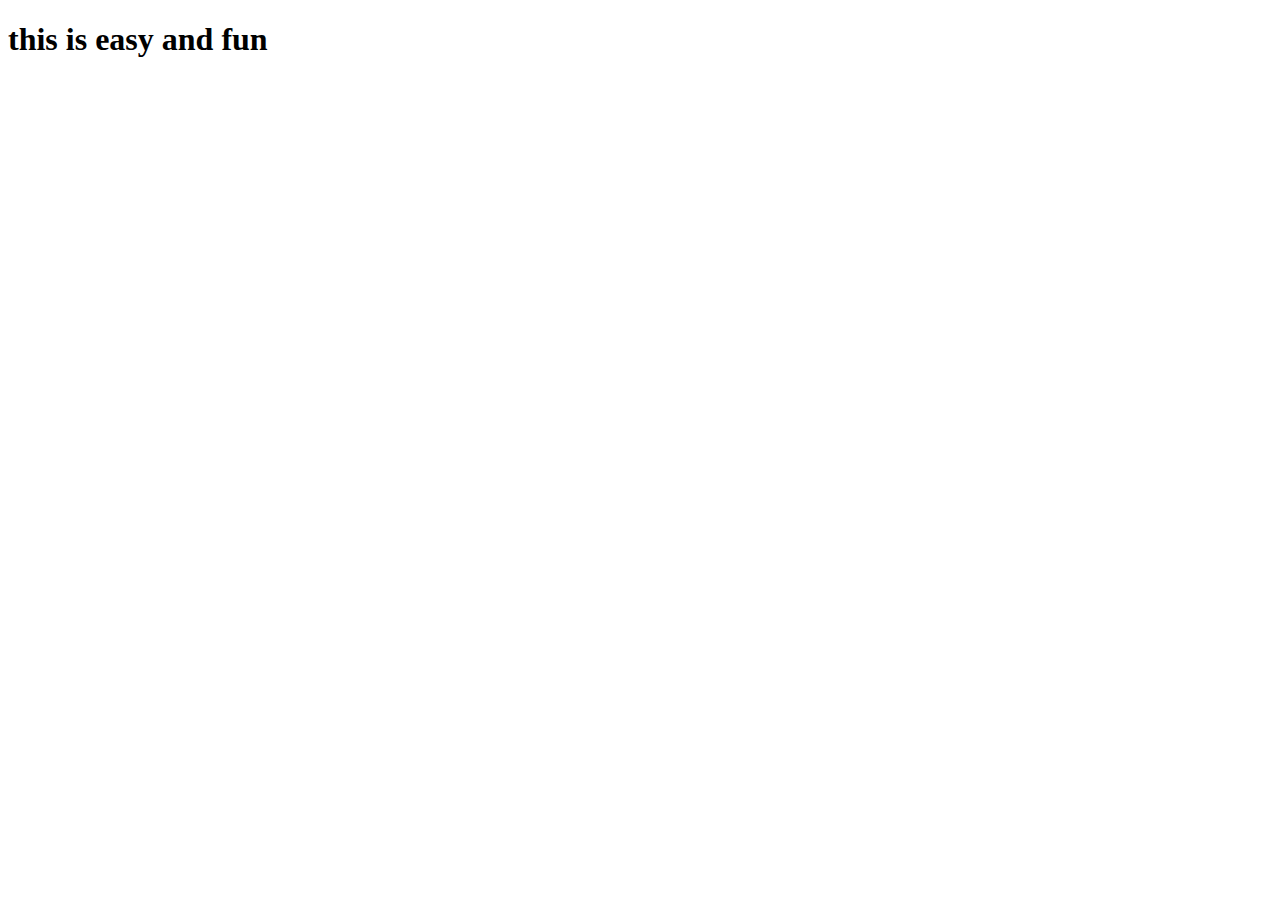
<file: ice_Website/index.html>
<!doctype html>
  <html lang="en">
       <head>
           <meta charset="utf-8">
           <title>Jane Jones' Website</title>
       </head>
       <body>
           <h1>
               this is easy and fun
          </h1>
      </body>
  </html>
</file>
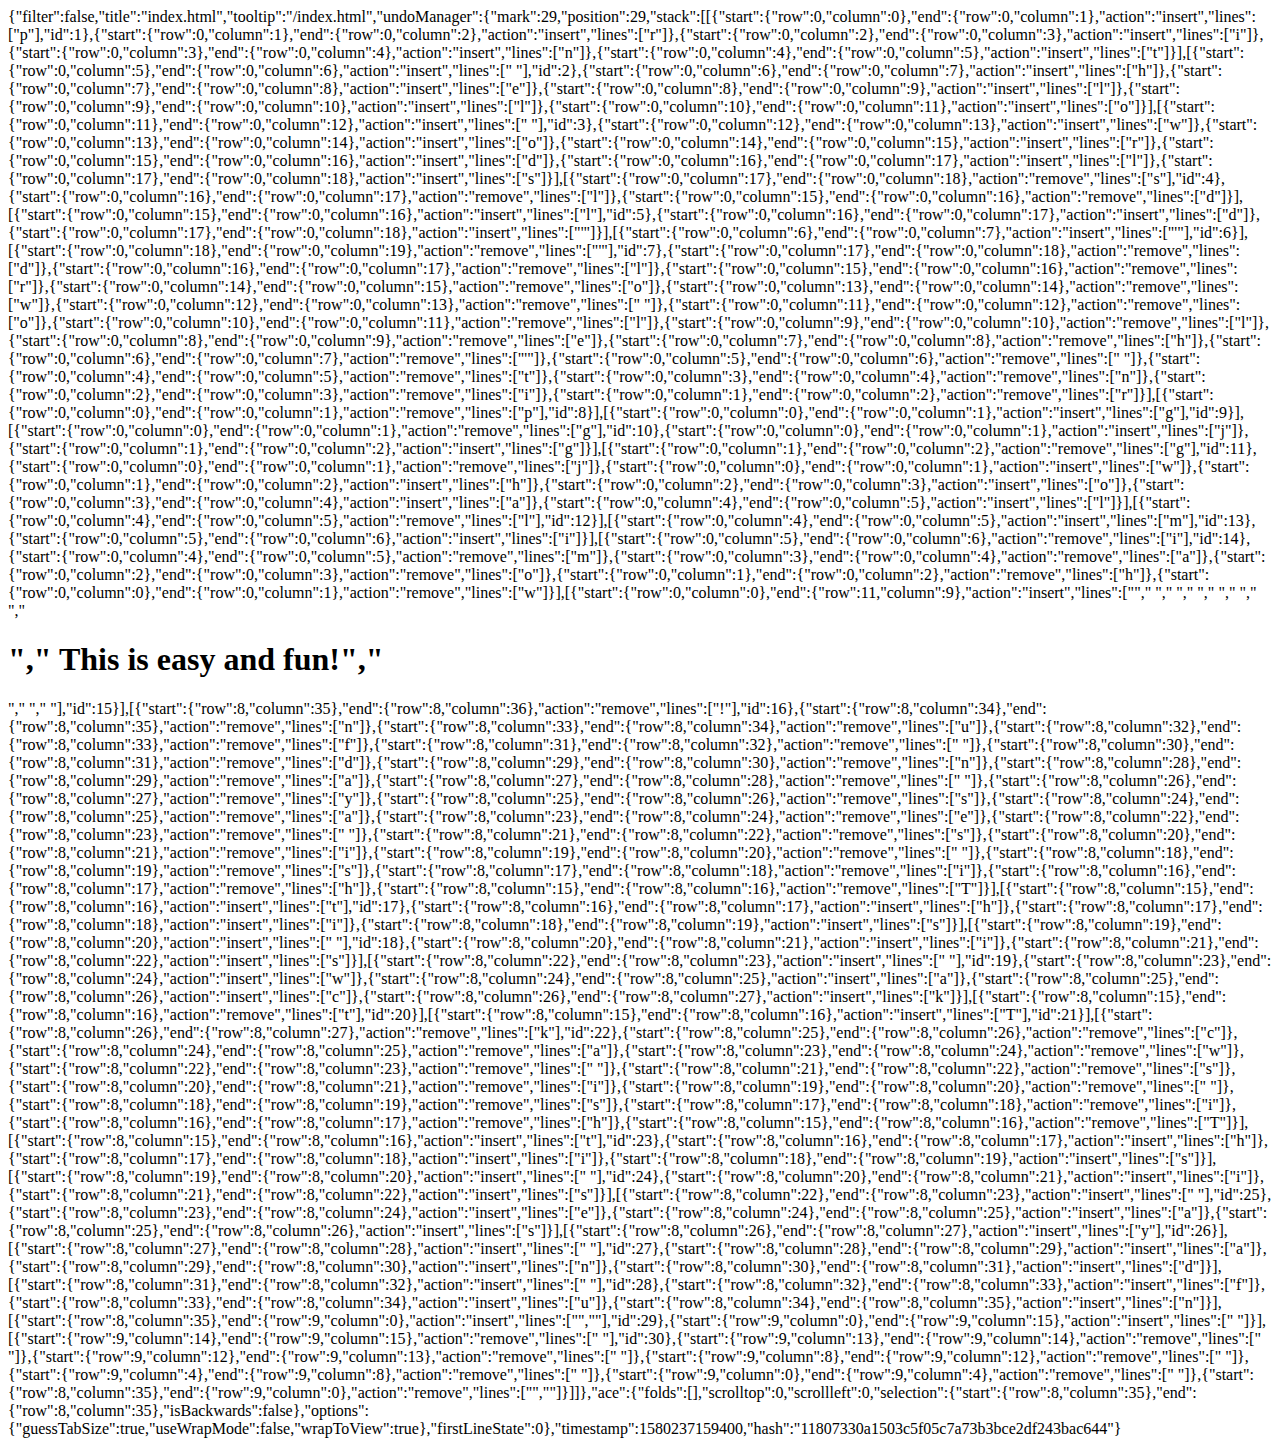
<file: .c9/metadata/environment/index.html>
{"filter":false,"title":"index.html","tooltip":"/index.html","undoManager":{"mark":29,"position":29,"stack":[[{"start":{"row":0,"column":0},"end":{"row":0,"column":1},"action":"insert","lines":["p"],"id":1},{"start":{"row":0,"column":1},"end":{"row":0,"column":2},"action":"insert","lines":["r"]},{"start":{"row":0,"column":2},"end":{"row":0,"column":3},"action":"insert","lines":["i"]},{"start":{"row":0,"column":3},"end":{"row":0,"column":4},"action":"insert","lines":["n"]},{"start":{"row":0,"column":4},"end":{"row":0,"column":5},"action":"insert","lines":["t"]}],[{"start":{"row":0,"column":5},"end":{"row":0,"column":6},"action":"insert","lines":[" "],"id":2},{"start":{"row":0,"column":6},"end":{"row":0,"column":7},"action":"insert","lines":["h"]},{"start":{"row":0,"column":7},"end":{"row":0,"column":8},"action":"insert","lines":["e"]},{"start":{"row":0,"column":8},"end":{"row":0,"column":9},"action":"insert","lines":["l"]},{"start":{"row":0,"column":9},"end":{"row":0,"column":10},"action":"insert","lines":["l"]},{"start":{"row":0,"column":10},"end":{"row":0,"column":11},"action":"insert","lines":["o"]}],[{"start":{"row":0,"column":11},"end":{"row":0,"column":12},"action":"insert","lines":[" "],"id":3},{"start":{"row":0,"column":12},"end":{"row":0,"column":13},"action":"insert","lines":["w"]},{"start":{"row":0,"column":13},"end":{"row":0,"column":14},"action":"insert","lines":["o"]},{"start":{"row":0,"column":14},"end":{"row":0,"column":15},"action":"insert","lines":["r"]},{"start":{"row":0,"column":15},"end":{"row":0,"column":16},"action":"insert","lines":["d"]},{"start":{"row":0,"column":16},"end":{"row":0,"column":17},"action":"insert","lines":["l"]},{"start":{"row":0,"column":17},"end":{"row":0,"column":18},"action":"insert","lines":["s"]}],[{"start":{"row":0,"column":17},"end":{"row":0,"column":18},"action":"remove","lines":["s"],"id":4},{"start":{"row":0,"column":16},"end":{"row":0,"column":17},"action":"remove","lines":["l"]},{"start":{"row":0,"column":15},"end":{"row":0,"column":16},"action":"remove","lines":["d"]}],[{"start":{"row":0,"column":15},"end":{"row":0,"column":16},"action":"insert","lines":["l"],"id":5},{"start":{"row":0,"column":16},"end":{"row":0,"column":17},"action":"insert","lines":["d"]},{"start":{"row":0,"column":17},"end":{"row":0,"column":18},"action":"insert","lines":["'"]}],[{"start":{"row":0,"column":6},"end":{"row":0,"column":7},"action":"insert","lines":["'"],"id":6}],[{"start":{"row":0,"column":18},"end":{"row":0,"column":19},"action":"remove","lines":["'"],"id":7},{"start":{"row":0,"column":17},"end":{"row":0,"column":18},"action":"remove","lines":["d"]},{"start":{"row":0,"column":16},"end":{"row":0,"column":17},"action":"remove","lines":["l"]},{"start":{"row":0,"column":15},"end":{"row":0,"column":16},"action":"remove","lines":["r"]},{"start":{"row":0,"column":14},"end":{"row":0,"column":15},"action":"remove","lines":["o"]},{"start":{"row":0,"column":13},"end":{"row":0,"column":14},"action":"remove","lines":["w"]},{"start":{"row":0,"column":12},"end":{"row":0,"column":13},"action":"remove","lines":[" "]},{"start":{"row":0,"column":11},"end":{"row":0,"column":12},"action":"remove","lines":["o"]},{"start":{"row":0,"column":10},"end":{"row":0,"column":11},"action":"remove","lines":["l"]},{"start":{"row":0,"column":9},"end":{"row":0,"column":10},"action":"remove","lines":["l"]},{"start":{"row":0,"column":8},"end":{"row":0,"column":9},"action":"remove","lines":["e"]},{"start":{"row":0,"column":7},"end":{"row":0,"column":8},"action":"remove","lines":["h"]},{"start":{"row":0,"column":6},"end":{"row":0,"column":7},"action":"remove","lines":["'"]},{"start":{"row":0,"column":5},"end":{"row":0,"column":6},"action":"remove","lines":[" "]},{"start":{"row":0,"column":4},"end":{"row":0,"column":5},"action":"remove","lines":["t"]},{"start":{"row":0,"column":3},"end":{"row":0,"column":4},"action":"remove","lines":["n"]},{"start":{"row":0,"column":2},"end":{"row":0,"column":3},"action":"remove","lines":["i"]},{"start":{"row":0,"column":1},"end":{"row":0,"column":2},"action":"remove","lines":["r"]}],[{"start":{"row":0,"column":0},"end":{"row":0,"column":1},"action":"remove","lines":["p"],"id":8}],[{"start":{"row":0,"column":0},"end":{"row":0,"column":1},"action":"insert","lines":["g"],"id":9}],[{"start":{"row":0,"column":0},"end":{"row":0,"column":1},"action":"remove","lines":["g"],"id":10},{"start":{"row":0,"column":0},"end":{"row":0,"column":1},"action":"insert","lines":["j"]},{"start":{"row":0,"column":1},"end":{"row":0,"column":2},"action":"insert","lines":["g"]}],[{"start":{"row":0,"column":1},"end":{"row":0,"column":2},"action":"remove","lines":["g"],"id":11},{"start":{"row":0,"column":0},"end":{"row":0,"column":1},"action":"remove","lines":["j"]},{"start":{"row":0,"column":0},"end":{"row":0,"column":1},"action":"insert","lines":["w"]},{"start":{"row":0,"column":1},"end":{"row":0,"column":2},"action":"insert","lines":["h"]},{"start":{"row":0,"column":2},"end":{"row":0,"column":3},"action":"insert","lines":["o"]},{"start":{"row":0,"column":3},"end":{"row":0,"column":4},"action":"insert","lines":["a"]},{"start":{"row":0,"column":4},"end":{"row":0,"column":5},"action":"insert","lines":["l"]}],[{"start":{"row":0,"column":4},"end":{"row":0,"column":5},"action":"remove","lines":["l"],"id":12}],[{"start":{"row":0,"column":4},"end":{"row":0,"column":5},"action":"insert","lines":["m"],"id":13},{"start":{"row":0,"column":5},"end":{"row":0,"column":6},"action":"insert","lines":["i"]}],[{"start":{"row":0,"column":5},"end":{"row":0,"column":6},"action":"remove","lines":["i"],"id":14},{"start":{"row":0,"column":4},"end":{"row":0,"column":5},"action":"remove","lines":["m"]},{"start":{"row":0,"column":3},"end":{"row":0,"column":4},"action":"remove","lines":["a"]},{"start":{"row":0,"column":2},"end":{"row":0,"column":3},"action":"remove","lines":["o"]},{"start":{"row":0,"column":1},"end":{"row":0,"column":2},"action":"remove","lines":["h"]},{"start":{"row":0,"column":0},"end":{"row":0,"column":1},"action":"remove","lines":["w"]}],[{"start":{"row":0,"column":0},"end":{"row":11,"column":9},"action":"insert","lines":["<!doctype html>","  <html lang=\"en\">","       <head>","           <meta charset=\"utf-8\">","           <title>Jane Jones' Website</title>","       </head>","       <body>","           <h1>","               This is easy and fun!","          </h1>","      </body>","  </html>"],"id":15}],[{"start":{"row":8,"column":35},"end":{"row":8,"column":36},"action":"remove","lines":["!"],"id":16},{"start":{"row":8,"column":34},"end":{"row":8,"column":35},"action":"remove","lines":["n"]},{"start":{"row":8,"column":33},"end":{"row":8,"column":34},"action":"remove","lines":["u"]},{"start":{"row":8,"column":32},"end":{"row":8,"column":33},"action":"remove","lines":["f"]},{"start":{"row":8,"column":31},"end":{"row":8,"column":32},"action":"remove","lines":[" "]},{"start":{"row":8,"column":30},"end":{"row":8,"column":31},"action":"remove","lines":["d"]},{"start":{"row":8,"column":29},"end":{"row":8,"column":30},"action":"remove","lines":["n"]},{"start":{"row":8,"column":28},"end":{"row":8,"column":29},"action":"remove","lines":["a"]},{"start":{"row":8,"column":27},"end":{"row":8,"column":28},"action":"remove","lines":[" "]},{"start":{"row":8,"column":26},"end":{"row":8,"column":27},"action":"remove","lines":["y"]},{"start":{"row":8,"column":25},"end":{"row":8,"column":26},"action":"remove","lines":["s"]},{"start":{"row":8,"column":24},"end":{"row":8,"column":25},"action":"remove","lines":["a"]},{"start":{"row":8,"column":23},"end":{"row":8,"column":24},"action":"remove","lines":["e"]},{"start":{"row":8,"column":22},"end":{"row":8,"column":23},"action":"remove","lines":[" "]},{"start":{"row":8,"column":21},"end":{"row":8,"column":22},"action":"remove","lines":["s"]},{"start":{"row":8,"column":20},"end":{"row":8,"column":21},"action":"remove","lines":["i"]},{"start":{"row":8,"column":19},"end":{"row":8,"column":20},"action":"remove","lines":[" "]},{"start":{"row":8,"column":18},"end":{"row":8,"column":19},"action":"remove","lines":["s"]},{"start":{"row":8,"column":17},"end":{"row":8,"column":18},"action":"remove","lines":["i"]},{"start":{"row":8,"column":16},"end":{"row":8,"column":17},"action":"remove","lines":["h"]},{"start":{"row":8,"column":15},"end":{"row":8,"column":16},"action":"remove","lines":["T"]}],[{"start":{"row":8,"column":15},"end":{"row":8,"column":16},"action":"insert","lines":["t"],"id":17},{"start":{"row":8,"column":16},"end":{"row":8,"column":17},"action":"insert","lines":["h"]},{"start":{"row":8,"column":17},"end":{"row":8,"column":18},"action":"insert","lines":["i"]},{"start":{"row":8,"column":18},"end":{"row":8,"column":19},"action":"insert","lines":["s"]}],[{"start":{"row":8,"column":19},"end":{"row":8,"column":20},"action":"insert","lines":[" "],"id":18},{"start":{"row":8,"column":20},"end":{"row":8,"column":21},"action":"insert","lines":["i"]},{"start":{"row":8,"column":21},"end":{"row":8,"column":22},"action":"insert","lines":["s"]}],[{"start":{"row":8,"column":22},"end":{"row":8,"column":23},"action":"insert","lines":[" "],"id":19},{"start":{"row":8,"column":23},"end":{"row":8,"column":24},"action":"insert","lines":["w"]},{"start":{"row":8,"column":24},"end":{"row":8,"column":25},"action":"insert","lines":["a"]},{"start":{"row":8,"column":25},"end":{"row":8,"column":26},"action":"insert","lines":["c"]},{"start":{"row":8,"column":26},"end":{"row":8,"column":27},"action":"insert","lines":["k"]}],[{"start":{"row":8,"column":15},"end":{"row":8,"column":16},"action":"remove","lines":["t"],"id":20}],[{"start":{"row":8,"column":15},"end":{"row":8,"column":16},"action":"insert","lines":["T"],"id":21}],[{"start":{"row":8,"column":26},"end":{"row":8,"column":27},"action":"remove","lines":["k"],"id":22},{"start":{"row":8,"column":25},"end":{"row":8,"column":26},"action":"remove","lines":["c"]},{"start":{"row":8,"column":24},"end":{"row":8,"column":25},"action":"remove","lines":["a"]},{"start":{"row":8,"column":23},"end":{"row":8,"column":24},"action":"remove","lines":["w"]},{"start":{"row":8,"column":22},"end":{"row":8,"column":23},"action":"remove","lines":[" "]},{"start":{"row":8,"column":21},"end":{"row":8,"column":22},"action":"remove","lines":["s"]},{"start":{"row":8,"column":20},"end":{"row":8,"column":21},"action":"remove","lines":["i"]},{"start":{"row":8,"column":19},"end":{"row":8,"column":20},"action":"remove","lines":[" "]},{"start":{"row":8,"column":18},"end":{"row":8,"column":19},"action":"remove","lines":["s"]},{"start":{"row":8,"column":17},"end":{"row":8,"column":18},"action":"remove","lines":["i"]},{"start":{"row":8,"column":16},"end":{"row":8,"column":17},"action":"remove","lines":["h"]},{"start":{"row":8,"column":15},"end":{"row":8,"column":16},"action":"remove","lines":["T"]}],[{"start":{"row":8,"column":15},"end":{"row":8,"column":16},"action":"insert","lines":["t"],"id":23},{"start":{"row":8,"column":16},"end":{"row":8,"column":17},"action":"insert","lines":["h"]},{"start":{"row":8,"column":17},"end":{"row":8,"column":18},"action":"insert","lines":["i"]},{"start":{"row":8,"column":18},"end":{"row":8,"column":19},"action":"insert","lines":["s"]}],[{"start":{"row":8,"column":19},"end":{"row":8,"column":20},"action":"insert","lines":[" "],"id":24},{"start":{"row":8,"column":20},"end":{"row":8,"column":21},"action":"insert","lines":["i"]},{"start":{"row":8,"column":21},"end":{"row":8,"column":22},"action":"insert","lines":["s"]}],[{"start":{"row":8,"column":22},"end":{"row":8,"column":23},"action":"insert","lines":[" "],"id":25},{"start":{"row":8,"column":23},"end":{"row":8,"column":24},"action":"insert","lines":["e"]},{"start":{"row":8,"column":24},"end":{"row":8,"column":25},"action":"insert","lines":["a"]},{"start":{"row":8,"column":25},"end":{"row":8,"column":26},"action":"insert","lines":["s"]}],[{"start":{"row":8,"column":26},"end":{"row":8,"column":27},"action":"insert","lines":["y"],"id":26}],[{"start":{"row":8,"column":27},"end":{"row":8,"column":28},"action":"insert","lines":[" "],"id":27},{"start":{"row":8,"column":28},"end":{"row":8,"column":29},"action":"insert","lines":["a"]},{"start":{"row":8,"column":29},"end":{"row":8,"column":30},"action":"insert","lines":["n"]},{"start":{"row":8,"column":30},"end":{"row":8,"column":31},"action":"insert","lines":["d"]}],[{"start":{"row":8,"column":31},"end":{"row":8,"column":32},"action":"insert","lines":[" "],"id":28},{"start":{"row":8,"column":32},"end":{"row":8,"column":33},"action":"insert","lines":["f"]},{"start":{"row":8,"column":33},"end":{"row":8,"column":34},"action":"insert","lines":["u"]},{"start":{"row":8,"column":34},"end":{"row":8,"column":35},"action":"insert","lines":["n"]}],[{"start":{"row":8,"column":35},"end":{"row":9,"column":0},"action":"insert","lines":["",""],"id":29},{"start":{"row":9,"column":0},"end":{"row":9,"column":15},"action":"insert","lines":["               "]}],[{"start":{"row":9,"column":14},"end":{"row":9,"column":15},"action":"remove","lines":[" "],"id":30},{"start":{"row":9,"column":13},"end":{"row":9,"column":14},"action":"remove","lines":[" "]},{"start":{"row":9,"column":12},"end":{"row":9,"column":13},"action":"remove","lines":[" "]},{"start":{"row":9,"column":8},"end":{"row":9,"column":12},"action":"remove","lines":["    "]},{"start":{"row":9,"column":4},"end":{"row":9,"column":8},"action":"remove","lines":["    "]},{"start":{"row":9,"column":0},"end":{"row":9,"column":4},"action":"remove","lines":["    "]},{"start":{"row":8,"column":35},"end":{"row":9,"column":0},"action":"remove","lines":["",""]}]]},"ace":{"folds":[],"scrolltop":0,"scrollleft":0,"selection":{"start":{"row":8,"column":35},"end":{"row":8,"column":35},"isBackwards":false},"options":{"guessTabSize":true,"useWrapMode":false,"wrapToView":true},"firstLineState":0},"timestamp":1580237159400,"hash":"11807330a1503c5f05c7a73b3bce2df243bac644"}
</file>
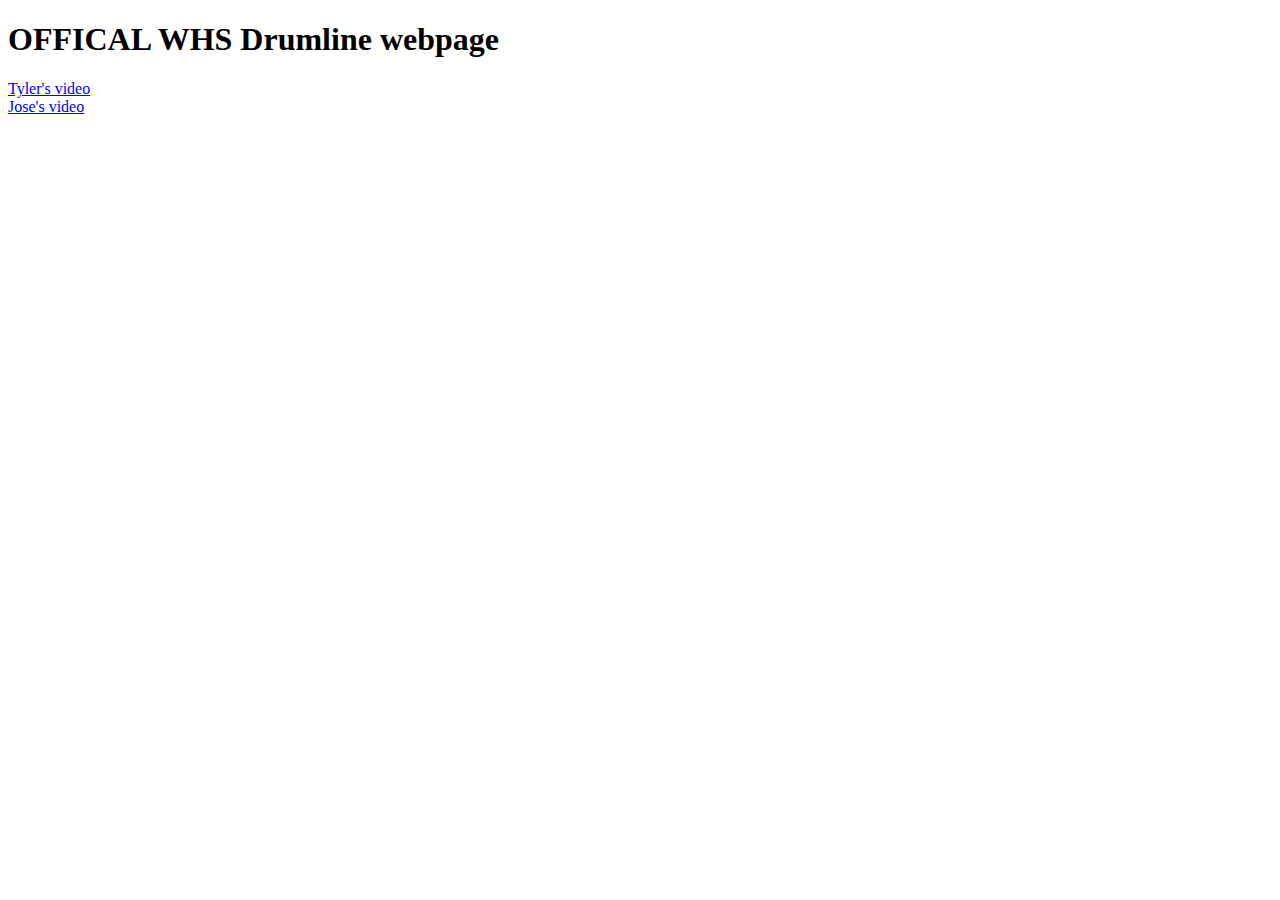
<file: My_Website/.Home_page.html>
<!DOCTYPE html>
    <html>
        <head>
            <title>Home</title>
        </head>
        <body>
            <h1>OFFICAL WHS Drumline webpage</h1>
            <a href="https://e8345d625ee24e2d94081d53810bb71a.vfs.cloud9.us-east-1.amazonaws.com/_static/My_Website/.Tyler_vid.html" target="_blank" rel="nofollow">Tyler's video</a>
            <br>
            <a href="https://e8345d625ee24e2d94081d53810bb71a.vfs.cloud9.us-east-1.amazonaws.com/_static/My_Website/Jose_vid.html" target="_blank" rel="nofollow">Jose's video</a>
        </body>
    </html>
</file>
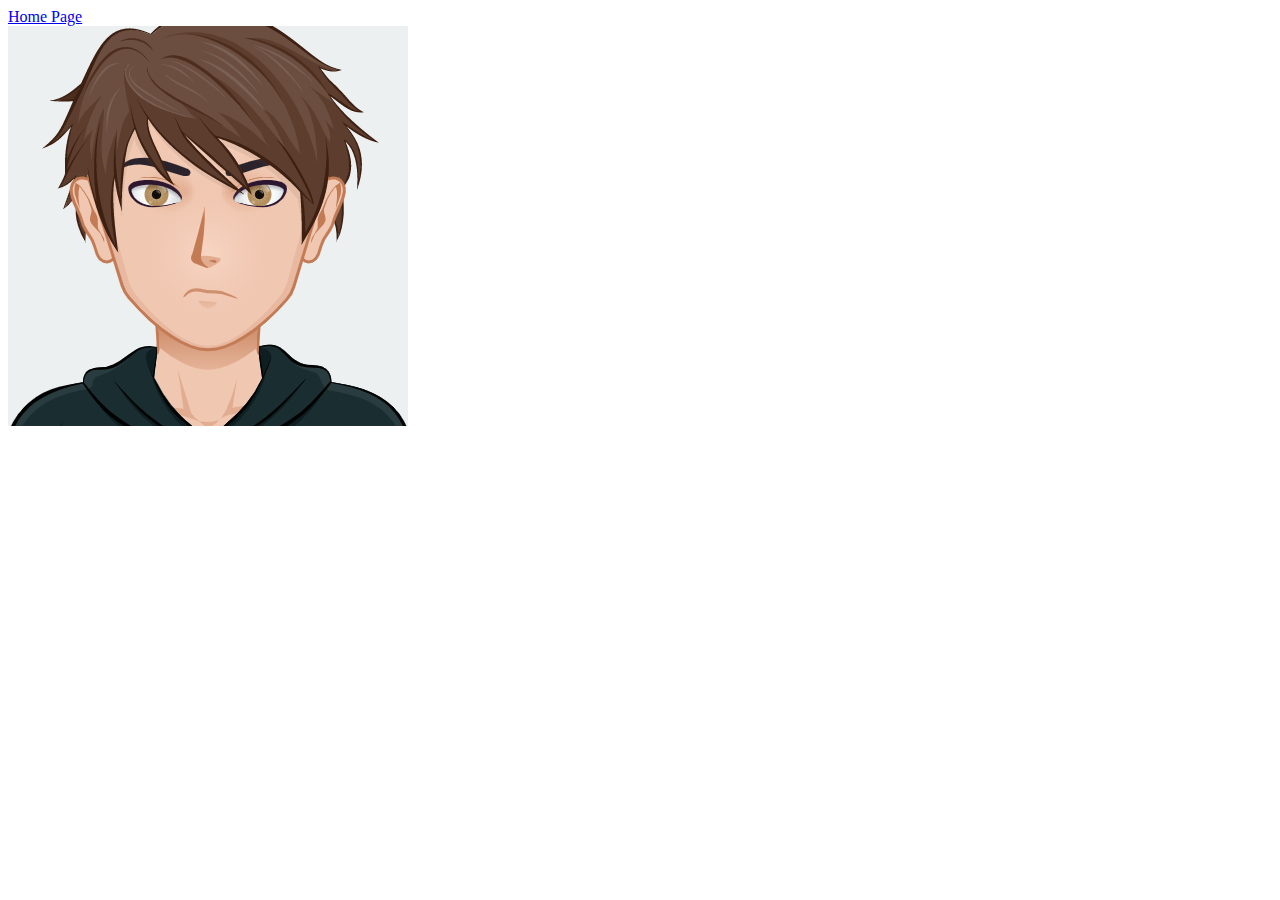
<file: My_Website/.Tyler_vid.html>
<!DOCTYPE html>
    <html>
        <head>
            <title>Tyler's video</title>
        </head>
        <body>
            <a href="https://e8345d625ee24e2d94081d53810bb71a.vfs.cloud9.us-east-1.amazonaws.com/_static/My_Website/.Home_page.html" target="_blank" rel="nofollow">Home Page</a>
            <br>
            <img src="images/me.jpg" alt="picture of Tyler" />
            <iframe width="560" height="315" src="https://www.youtube.com/embed/aoWxmitglPA" frameborder="0" allow="accelerometer; autoplay; encrypted-media; gyroscope; picture-in-picture" allowfullscreen></iframe>
        </body>
    </html>
</file>
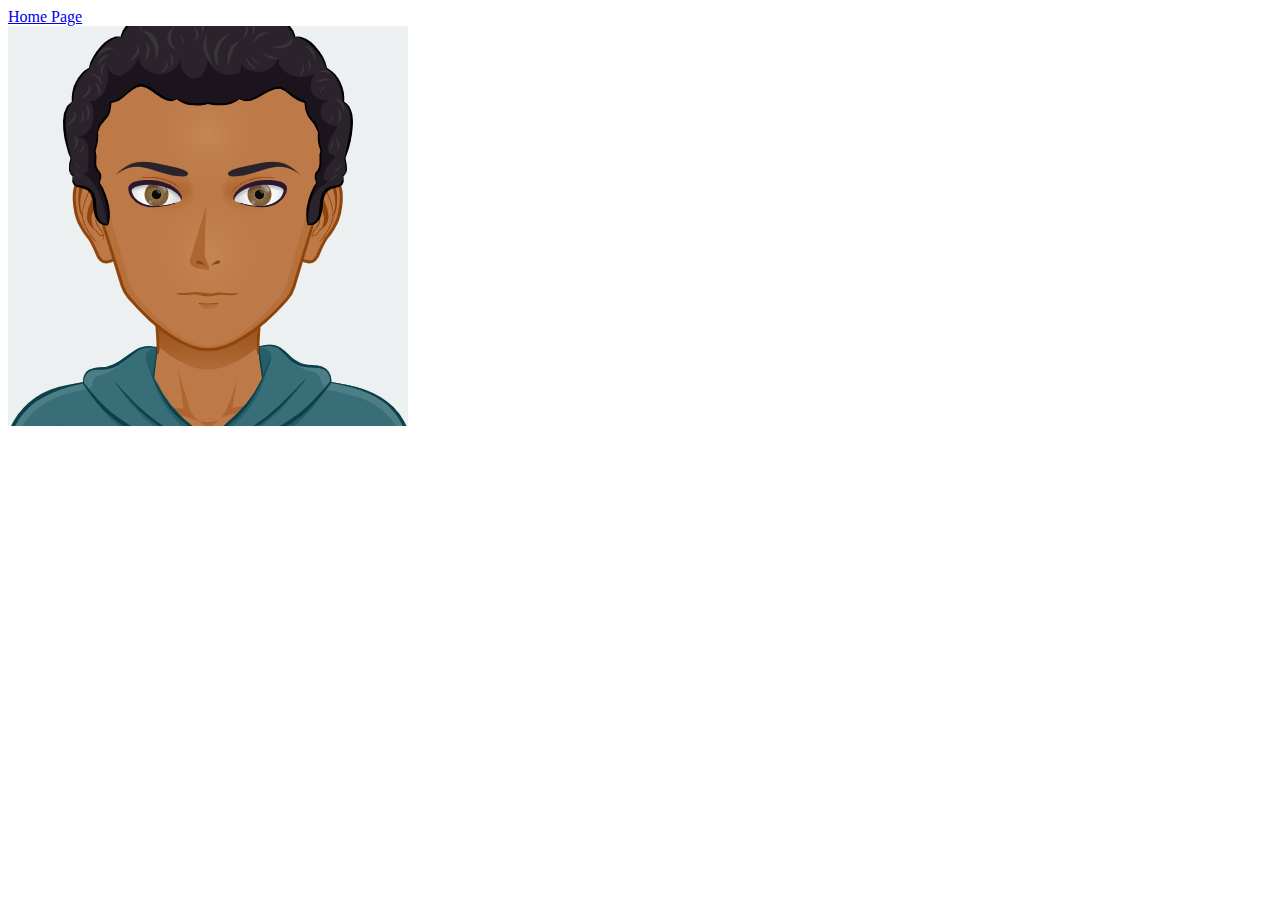
<file: My_Website/Jose_vid.html>
<!DOCTYPE html>
    <html>
        <head>
            <title>Jose's video</title>
        </head>
        <body>
            <a href="https://e8345d625ee24e2d94081d53810bb71a.vfs.cloud9.us-east-1.amazonaws.com/_static/My_Website/.Home_page.html" target="_blank" rel="nofollow">Home Page</a>
            <br>
            <img src="images/Jose.png" alt="picture of Jose" />
            <iframe width="560" height="315" src="https://www.youtube.com/embed/VnaBJEOrtjM" frameborder="0" allow="accelerometer; autoplay; encrypted-media; gyroscope; picture-in-picture" allowfullscreen></iframe>
        </body>
    </html>
</file>
